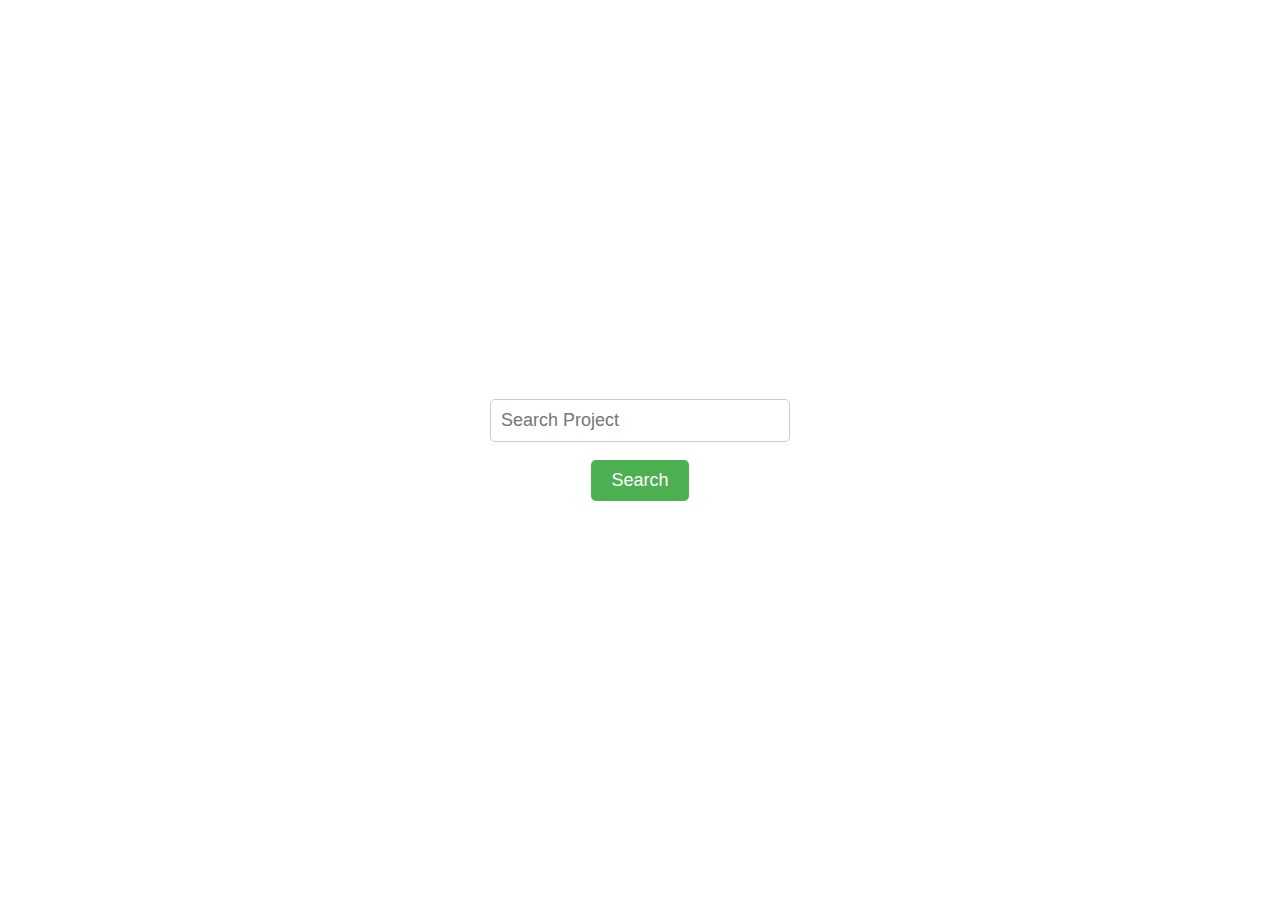
<file: index.html>
<!DOCTYPE html>
<html lang="en">
<head>
    <meta charset="UTF-8">
    <meta name="viewport" content="width=device-width, initial-scale=1.0">
    <title>GitHub Search Box</title>
    <link rel="stylesheet" href="style.css">
</head>
<body>
    <div class="search-box">
        <input type="search" id="search-input" placeholder="Search Project">
       <br><br> <button>Search</button>
    </div>

    <script src="script.js"></script>
</body>
</html>
</file>
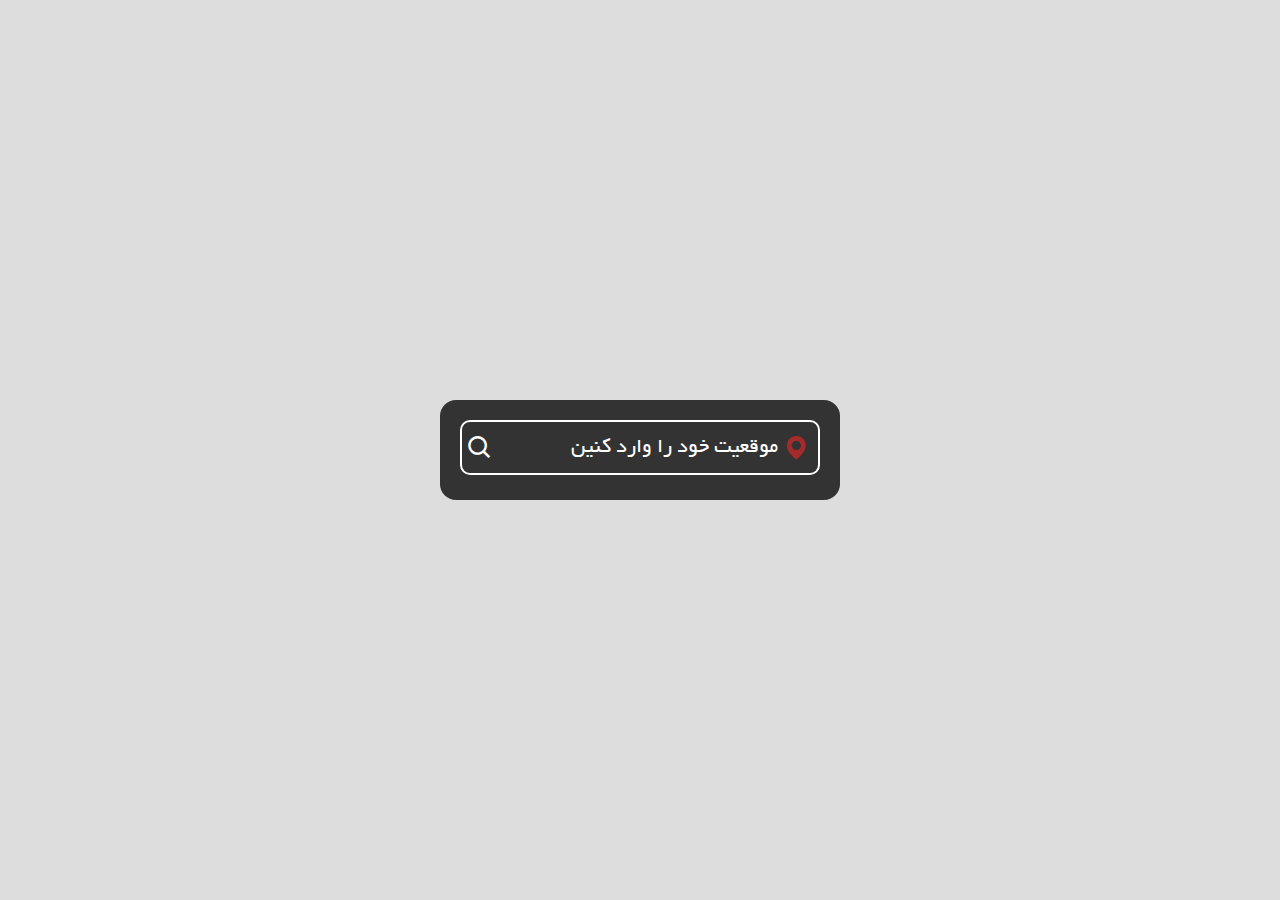
<file: Ab v hava/index.html>
<!DOCTYPE html>
<html lang="fa" dir="rtl">
  <head>
    <meta charset="UTF-8" />
    <meta name="viewport" content="width=device-width, initial-scale=1.0" />
    <title>آب و هوا</title>
    <link rel="stylesheet" href="./style.css" />
    <link
      href="https://unpkg.com/boxicons@2.1.4/css/boxicons.min.css"
      rel="stylesheet"
    />
  </head>
  <body>
    
    <div class="container">
      <div class="search-box">
        <i class="bx bxs-map"></i>
        <input type="text" placeholder="موقعیت خود را وارد کنین" />
        <button class="bx bx-search"></button>
      </div>
      <div class="weather-box">
        <div class="box">
          <div class="info-weather">
            <div class="weather">
              <img src="./pics/clear.png" alt="" />
              <p class="temp" dir="ltr">0<span>C°</span></p>
              <p class="desc">لا توضیحات اخوی</p>
            </div>
          </div>
        </div>
      </div>
      <div class="weather-details">
        <div class="humidity">
          <i class="bx bx-water"></i>
          <div class="text">
            <div class="info-humidity">
              <span>0%</span>
            </div>
            <p>رطوبت</p>
          </div>
        </div>
        <div class="wind">
          <i class="bx bx-wind"></i>
          <div class="text">
            <div class="info-wind">Km/h<span>0</span></div>
            <p>سرعت باد</p>
          </div>
        </div>
      </div>
      <div class="not-found">
        <div class="box">
          <img src="./pics/404.png" alt="" />
          <p>لوکیشن یافت نشد</p>
        </div>
      </div>
    </div>

    <script src="./script.js"></script>
  </body>
</html>
</file>
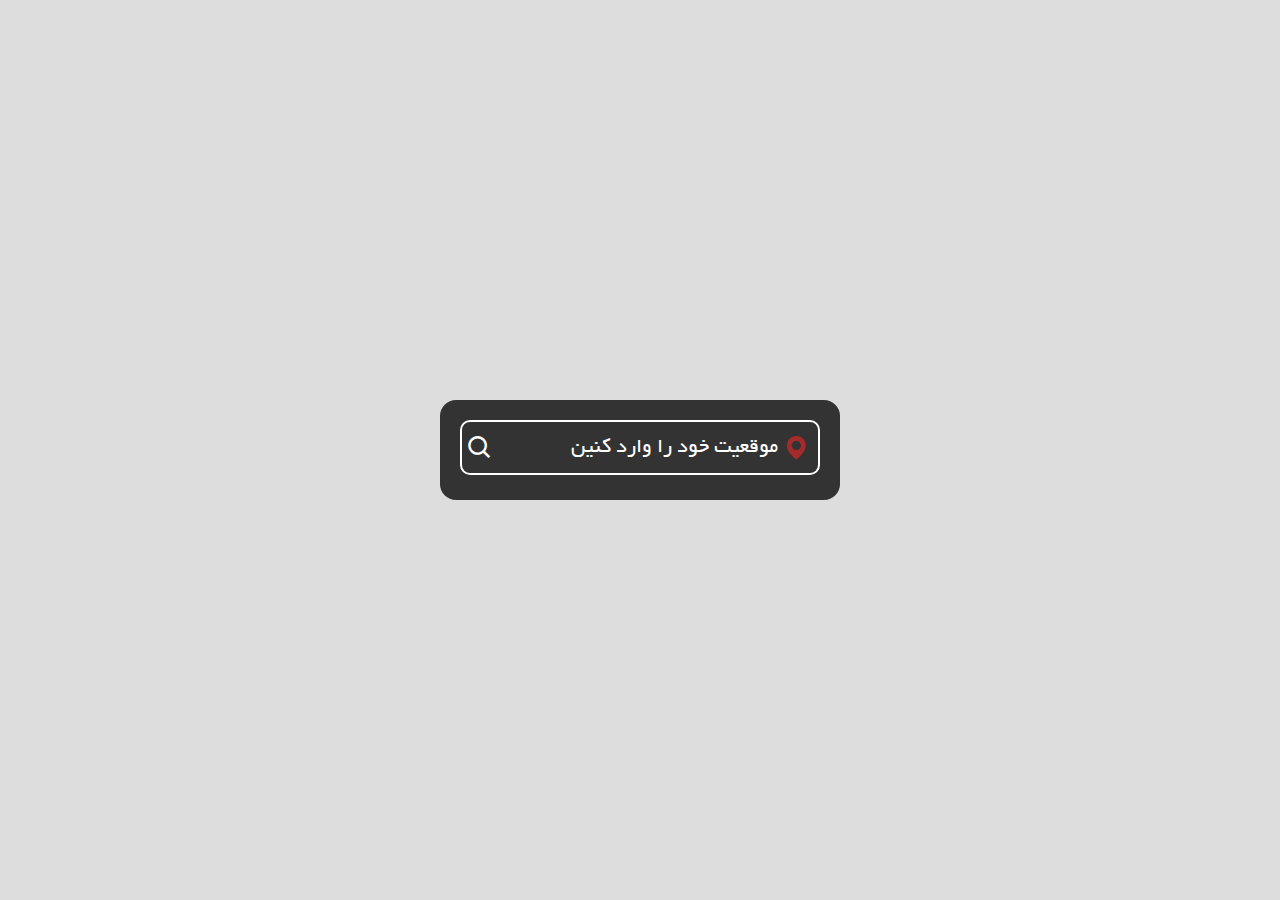
<file: Weather/index.html>
<!DOCTYPE html>
<html lang="fa" dir="rtl">
  <head>
    <meta charset="UTF-8" />
    <meta name="viewport" content="width=device-width, initial-scale=1.0" />
    <link rel="icon" type="Bookimage/x-icon" href="icons.png" />

    <title>ReZa Weather</title>
    <link rel="stylesheet" href="./style.css" />
    <link
      href="https://unpkg.com/boxicons@2.1.4/css/boxicons.min.css"
      rel="stylesheet"
    />
  </head>
  <body>
    
    <div class="container">
      <div class="search-box">
        <i class="bx bxs-map"></i>
        <input type="text" placeholder="موقعیت خود را وارد کنین" />
        <button class="bx bx-search"></button>
      </div>
      <div class="weather-box">
        <div class="box">
          <div class="info-weather">
            <div class="weather">
              <img src="./pics/clear.png" alt="" />
              <p class="temp" dir="ltr">0<span>C°</span></p>
              <p class="desc">لا توضیحات اخوی</p>
            </div>
          </div>
        </div>
      </div>
      <div class="weather-details">
        <div class="humidity">
          <i class="bx bx-water"></i>
          <div class="text">
            <div class="info-humidity">
              <span>0%</span>
            </div>
            <p>رطوبت</p>
          </div>
        </div>
        <div class="wind">
          <i class="bx bx-wind"></i>
          <div class="text">
            <div class="info-wind">Km/h<span>0</span></div>
            <p>سرعت باد</p>
          </div>
        </div>
      </div>
      <div class="not-found">
        <div class="box">
          <img src="./pics/404.png" alt="" />
          <p>لوکیشن یافت نشد</p>
        </div>
      </div>
    </div>

    <script src="./script.js"></script>
  </body>
</html>
</file>
<file: style.css>
.search-box {
  position: absolute;
  top: 50%;
  left: 50%;
  transform: translate(-50%, -50%);
  text-align: center;
}

.search-box input[type="search"] {
  padding: 10px;
  font-size: 18px;
  border: 1px solid #ccc;
  border-radius: 5px;
  width: 300px;
}

.search-box button {
  padding: 10px 20px;
  font-size: 18px;
  border: none;
  border-radius: 5px;
  background-color: #4CAF50;
  color: #fff;
  cursor: pointer;
}

.search-box button:hover {
  background-color: #3e8e41;
}
</file>
<file: Ab v hava/style.css>
/* @import url("https://fonts.googleapis.com/css2?family=IBM+Plex+Sans+Arabic:wght@100;200;300;400;500;600;700&display=swap"); */

* {
  margin: 0;
  padding: 0;
  box-sizing: border-box;
  font-family: "Byekan";
}
@font-face {
  font-family: "Byekan";
  src: url("./asstes/fonts/Byekan.ttf") format("truetype"),
    url("./asstes/fonts/Byekan.woff") format("woff");
}
@font-face {
  font-family: "lalehzar";
  src: url("../fonts/lalezar.ttf") format("truetype"),
    url("../fonts/lalezar.woff") format("woff");
}
body {
  display: flex;
  justify-content: center;
  align-items: center;
  min-height: 100vh;
  background-color: #deddde;
}

.container {
  position: relative;
  width: 400px;
  height: 100px;
  background-color: #333;
  border-radius: 16px;
  padding: 20px;
  color: #fff;
  transition: height 0.6s ease;
}
.search-box {
  position: relative;
  width: 100%;
  height: 55px;
  /* background-color: red; */
  display: flex;
  align-items: center;
}
.search-box i {
  position: absolute;
  right: 10px;
  font-size: 28px;
  color: brown;
}
.search-box input {
  position: absolute;
  top: 0;
  right: 0;
  width: 100%;
  height: 100%;
  background: transparent;
  border: 2px solid white;
  outline: none;
  border-radius: 10px;
  font-size: 22px;
  color: #fff;
  font-weight: 500;
  padding: 0 40px;
  text-transform: uppercase;
}
.search-box input::placeholder {
  color: #fff;
  text-transform: capitalize;
}
.search-box button {
  position: absolute;
  top: 0;
  left: 0;
  width: 40px;
  height: 100%;
  background-color: transparent;
  border: none;
  outline: none;
  font-size: 28px;
  cursor: pointer;
  color: #fff;
}
.search-box button:active {
  color: orangered;
}
.weather-box {
  text-align: center;
  margin: 40px 0;
}
.weather-box,
.weather-details,
.not-found {
  visibility: hidden;
}
.weather-box.active,
.weather-details.active,
.not-found.active {
  visibility: visible;
}
.weather-box img {
  width: 60%;
}
.temp {
  font-size: 64px;
  line-height: 1;
  font-weight: 700;
  margin: 20px 0 6px -30px;
  position: relative;
}
.temp span {
  font-size: 30px;
  position: absolute;
  top: 0;
  right: 30%;
  transform: translate(-30%, 0);
  color: orange;
}
.desc {
  font-size: 22px;
  font-weight: 500;
}
.weather-details {
  width: 100%;
  display: flex;
  justify-content: space-between;
  padding: 0 25px;
}
.humidity,
.wind {
  display: flex;
  align-content: center;
  width: 50%;
}
.wind {
  justify-content: flex-end;
}
.humidity i,
.wind i {
  font-size: 56px;
  margin-left: 10px;
  color: lightblue;
}
.weather-details span {
  display: inline-block;
  font-size: 22px;
  font-weight: 500;
}
.weather-details p {
  font-size: 20px;
  font-weight: 500;
}
.info-wind {
  font-size: 20px;
}
.info-wind span {
  font-size: 25px;
  margin-right: 5px;
}
.info-humidity span {
  direction: ltr;
}
.not-found {
  position: absolute;
  top: 0;
  right: 0;
  width: 100%;
  text-align: center;
  margin-top: 110px;
}
.not-found img {
  width: 65%;
}
.not-found p {
  font-size: 22px;
  font-weight: 500;
  margin-top: 12px;
}
</file>
<file: Weather/style.css>
/* @import url("https://fonts.googleapis.com/css2?family=IBM+Plex+Sans+Arabic:wght@100;200;300;400;500;600;700&display=swap"); */

* {
  margin: 0;
  padding: 0;
  box-sizing: border-box;
  font-family: "Byekan";
}
@font-face {
  font-family: "Byekan";
  src: url("./asstes/fonts/Byekan.ttf") format("truetype"),
    url("./asstes/fonts/Byekan.woff") format("woff");
}
@font-face {
  font-family: "lalehzar";
  src: url("../fonts/lalezar.ttf") format("truetype"),
    url("../fonts/lalezar.woff") format("woff");
}
body {
  display: flex;
  justify-content: center;
  align-items: center;
  min-height: 100vh;
  background-color: #deddde;
}

.container {
  position: relative;
  width: 400px;
  height: 100px;
  background-color: #333;
  border-radius: 16px;
  padding: 20px;
  color: #fff;
  transition: height 0.6s ease;
}
.search-box {
  position: relative;
  width: 100%;
  height: 55px;
  /* background-color: red; */
  display: flex;
  align-items: center;
}
.search-box i {
  position: absolute;
  right: 10px;
  font-size: 28px;
  color: brown;
}
.search-box input {
  position: absolute;
  top: 0;
  right: 0;
  width: 100%;
  height: 100%;
  background: transparent;
  border: 2px solid white;
  outline: none;
  border-radius: 10px;
  font-size: 22px;
  color: #fff;
  font-weight: 500;
  padding: 0 40px;
  text-transform: uppercase;
}
.search-box input::placeholder {
  color: #fff;
  text-transform: capitalize;
}
.search-box button {
  position: absolute;
  top: 0;
  left: 0;
  width: 40px;
  height: 100%;
  background-color: transparent;
  border: none;
  outline: none;
  font-size: 28px;
  cursor: pointer;
  color: #fff;
}
.search-box button:active {
  color: orangered;
}
.weather-box {
  text-align: center;
  margin: 40px 0;
}
.weather-box,
.weather-details,
.not-found {
  visibility: hidden;
}
.weather-box.active,
.weather-details.active,
.not-found.active {
  visibility: visible;
}
.weather-box img {
  width: 60%;
}
.temp {
  font-size: 64px;
  line-height: 1;
  font-weight: 700;
  margin: 20px 0 6px -30px;
  position: relative;
}
.temp span {
  font-size: 30px;
  position: absolute;
  top: 0;
  right: 30%;
  transform: translate(-30%, 0);
  color: orange;
}
.desc {
  font-size: 22px;
  font-weight: 500;
}
.weather-details {
  width: 100%;
  display: flex;
  justify-content: space-between;
  padding: 0 25px;
}
.humidity,
.wind {
  display: flex;
  align-content: center;
  width: 50%;
}
.wind {
  justify-content: flex-end;
}
.humidity i,
.wind i {
  font-size: 56px;
  margin-left: 10px;
  color: lightblue;
}
.weather-details span {
  display: inline-block;
  font-size: 22px;
  font-weight: 500;
}
.weather-details p {
  font-size: 20px;
  font-weight: 500;
}
.info-wind {
  font-size: 20px;
}
.info-wind span {
  font-size: 25px;
  margin-right: 5px;
}
.info-humidity span {
  direction: ltr;
}
.not-found {
  position: absolute;
  top: 0;
  right: 0;
  width: 100%;
  text-align: center;
  margin-top: 110px;
}
.not-found img {
  width: 65%;
}
.not-found p {
  font-size: 22px;
  font-weight: 500;
  margin-top: 12px;
}
</file>
